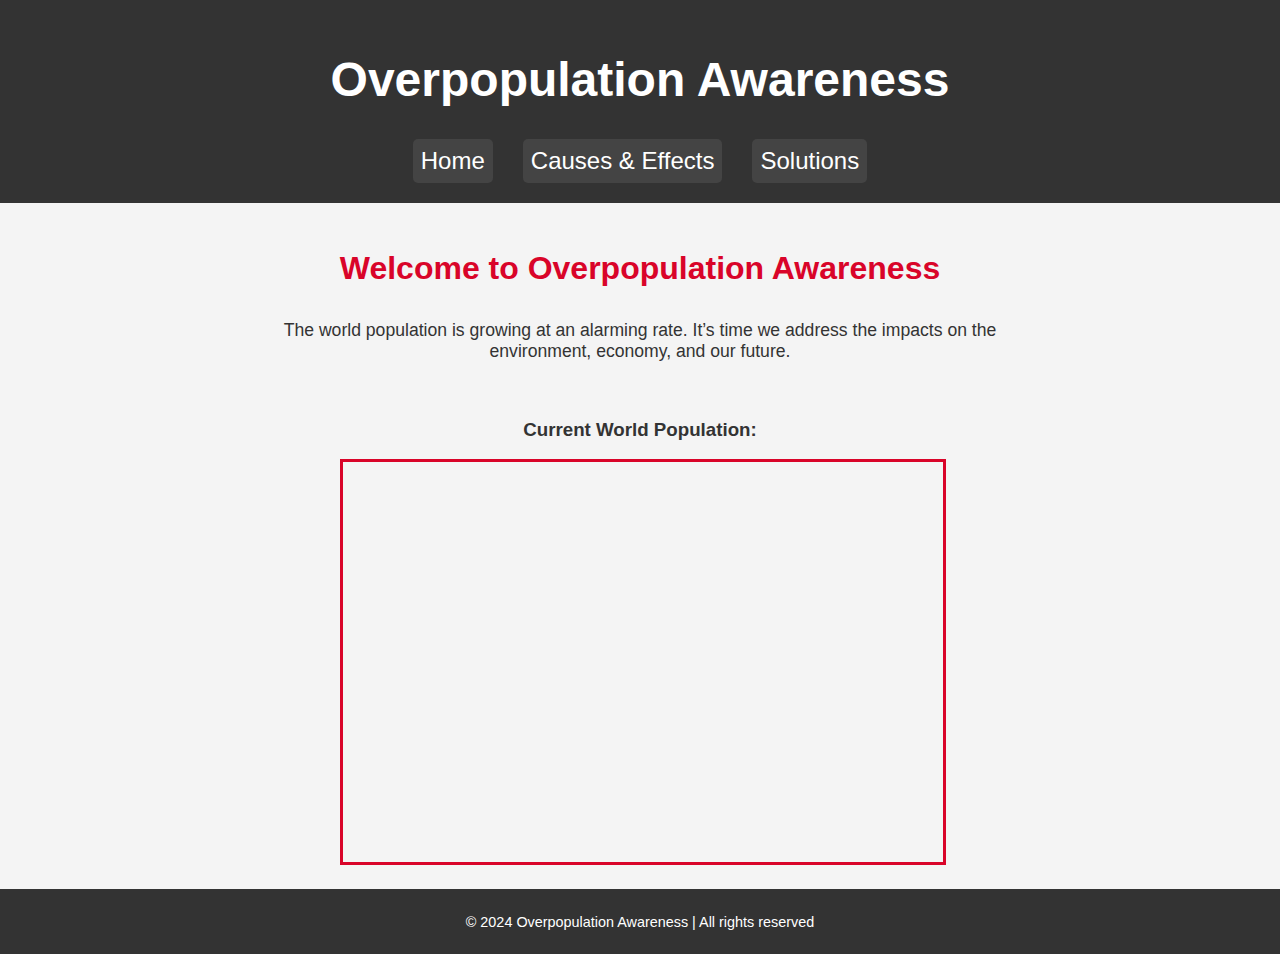
<file: index.html>
<!DOCTYPE html>
<html lang="en">
<head>
    <meta charset="UTF-8">
    <meta name="viewport" content="width=device-width, initial-scale=1.0">
    <title>Overpopulation Awareness</title>
    <link rel="stylesheet" href="style.css">
</head>
<body>
    <header>
        <h1>Overpopulation Awareness</h1>
        <nav>
            <a href="index.html">Home</a>
            <a href="causes.html">Causes & Effects</a>
            <a href="solutions.html">Solutions</a>
        </nav>
    </header>

    <main class="intro">
        <h2>Welcome to Overpopulation Awareness</h2>
        <p>The world population is growing at an alarming rate. It’s time we address the impacts on the environment, economy, and our future.</p>
        <div class="population-graph">
            <h3>Current World Population:</h3>
            <iframe src="https://www.worldometers.info/world-population/" width="600" height="400" frameborder="0"></iframe>
        </div>
    </main>

    <footer>
        <p>© 2024 Overpopulation Awareness | All rights reserved</p>
    </footer>
</body>
</html>

</html>
</file>
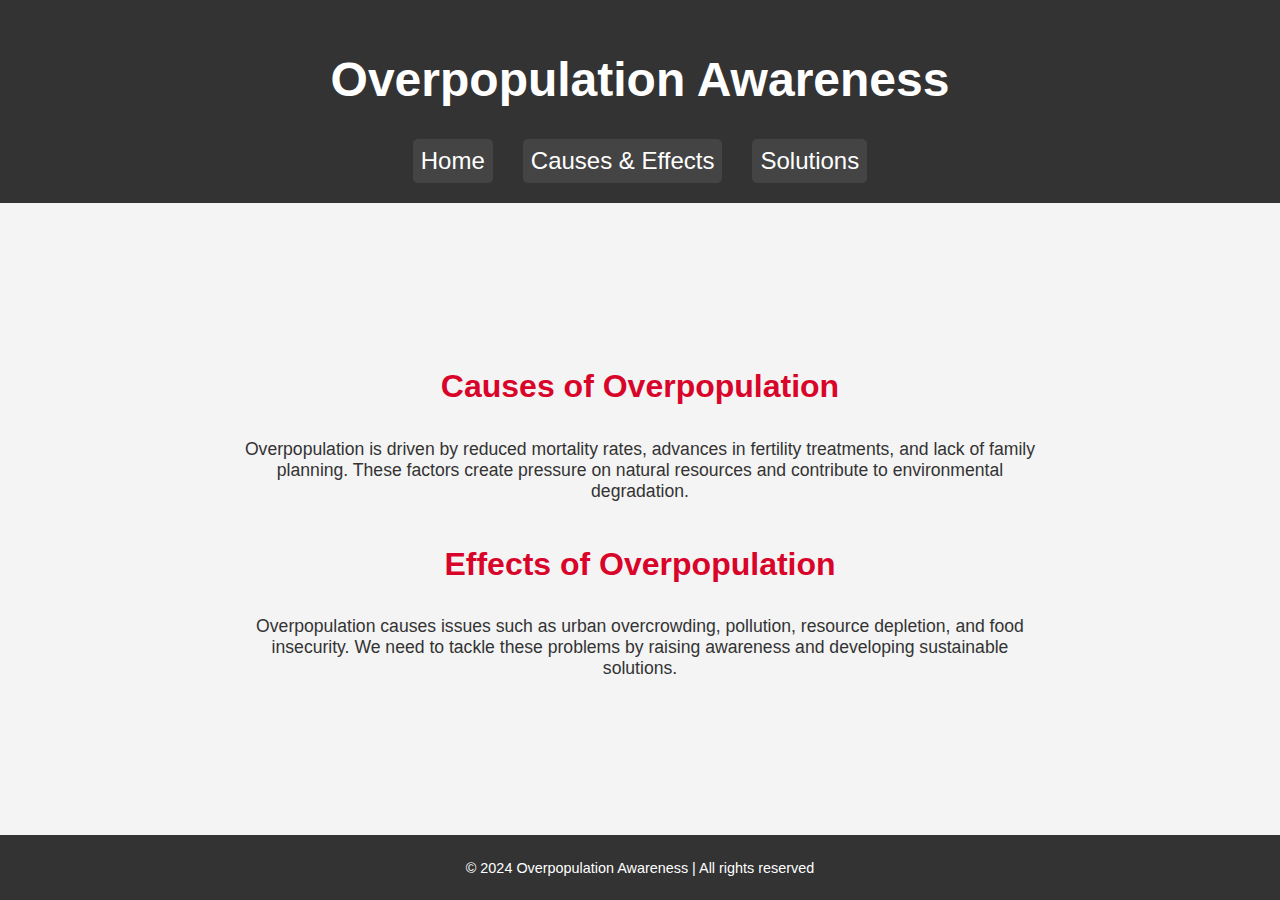
<file: causes.html>
<!DOCTYPE html>
<html lang="en">
<head>
    <meta charset="UTF-8">
    <meta name="viewport" content="width=device-width, initial-scale=1.0">
    <title>Causes & Effects of Overpopulation</title>
    <link rel="stylesheet" href="style.css">
</head>
<body>
    <header>
        <h1>Overpopulation Awareness</h1>
        <nav>
            <a href="index.html">Home</a>
            <a href="causes.html">Causes & Effects</a>
            <a href="solutions.html">Solutions</a>
        </nav>
    </header>

    <main class="content">
        <h2>Causes of Overpopulation</h2>
        <p>Overpopulation is driven by reduced mortality rates, advances in fertility treatments, and lack of family planning. These factors create pressure on natural resources and contribute to environmental degradation.</p>
        <h2>Effects of Overpopulation</h2>
        <p>Overpopulation causes issues such as urban overcrowding, pollution, resource depletion, and food insecurity. We need to tackle these problems by raising awareness and developing sustainable solutions.</p>
    </main>

    <footer>
        <p>© 2024 Overpopulation Awareness | All rights reserved</p>
    </footer>
</body>
</html>
</file>
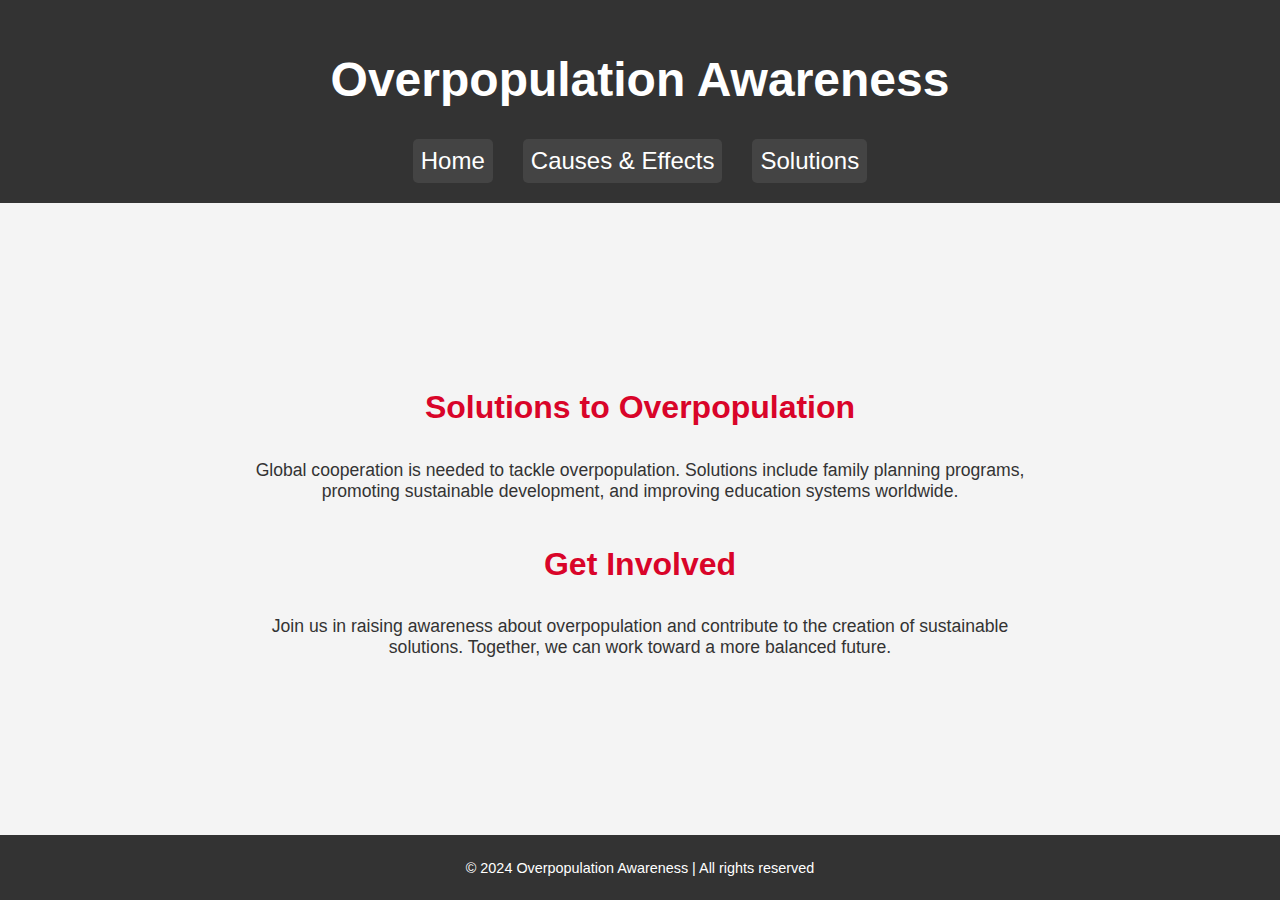
<file: solutions.html>
<!DOCTYPE html>
<html lang="en">
<head>
    <meta charset="UTF-8">
    <meta name="viewport" content="width=device-width, initial-scale=1.0">
    <title>Solutions to Overpopulation</title>
    <link rel="stylesheet" href="style.css">
</head>
<body>
    <header>
        <h1>Overpopulation Awareness</h1>
        <nav>
            <a href="index.html">Home</a>
            <a href="causes.html">Causes & Effects</a>
            <a href="solutions.html">Solutions</a>
        </nav>
    </header>

    <main class="content">
        <h2>Solutions to Overpopulation</h2>
        <p>Global cooperation is needed to tackle overpopulation. Solutions include family planning programs, promoting sustainable development, and improving education systems worldwide.</p>
        <h2>Get Involved</h2>
        <p>Join us in raising awareness about overpopulation and contribute to the creation of sustainable solutions. Together, we can work toward a more balanced future.</p>
    </main>

    <footer>
        <p>© 2024 Overpopulation Awareness | All rights reserved</p>
    </footer>
</body>
</html>
</file>
<file: style.css>
/* General Styling */
body {
    font-family: 'Arial', sans-serif;
    margin: 0;
    padding: 0;
    background-color: #f4f4f4;
    color: #333;
    display: flex;
    flex-direction: column;
    min-height: 100vh;
}

/* Header Styling */
header {
    background-color: #333;
    color: #fff;
    padding: 20px;
    text-align: center;
    font-size: 1.5rem;
}

nav {
    display: flex;
    justify-content: center;
    margin-top: 10px;
}

nav a {
    color: #fff;
    text-decoration: none;
    margin: 0 15px;
    padding: 8px;
    background-color: #444;
    border-radius: 5px;
}

nav a:hover {
    background-color: #555;
}

/* Flexbox for Main Content */
main {
    flex-grow: 1;
    display: flex;
    flex-direction: column;
    align-items: center;
    justify-content: center;
    padding: 20px;
    text-align: center;
}

main h2 {
    color: #d90429;
    font-size: 2rem;
    margin-bottom: 1rem;
}

main p {
    max-width: 800px;
    font-size: 1.1rem;
}

/* Population Graph Section */
.population-graph {
    margin-top: 20px;
    width: 100%;
    max-width: 600px;
}

.population-graph iframe {
    width: 100%;
    height: 400px;
    border: 3px solid #d90429;
}

/* Footer Styling */
footer {
    background-color: #333;
    color: #fff;
    text-align: center;
    padding: 10px;
    font-size: 0.9rem;
}

/* Responsive Design */
@media (max-width: 768px) {
    nav {
        flex-direction: column;
    }
    
    nav a {
        margin: 10px 0;
    }

    main p {
        font-size: 1rem;
    }

    .population-graph iframe {
        height: 300px;
    }
}
</file>
